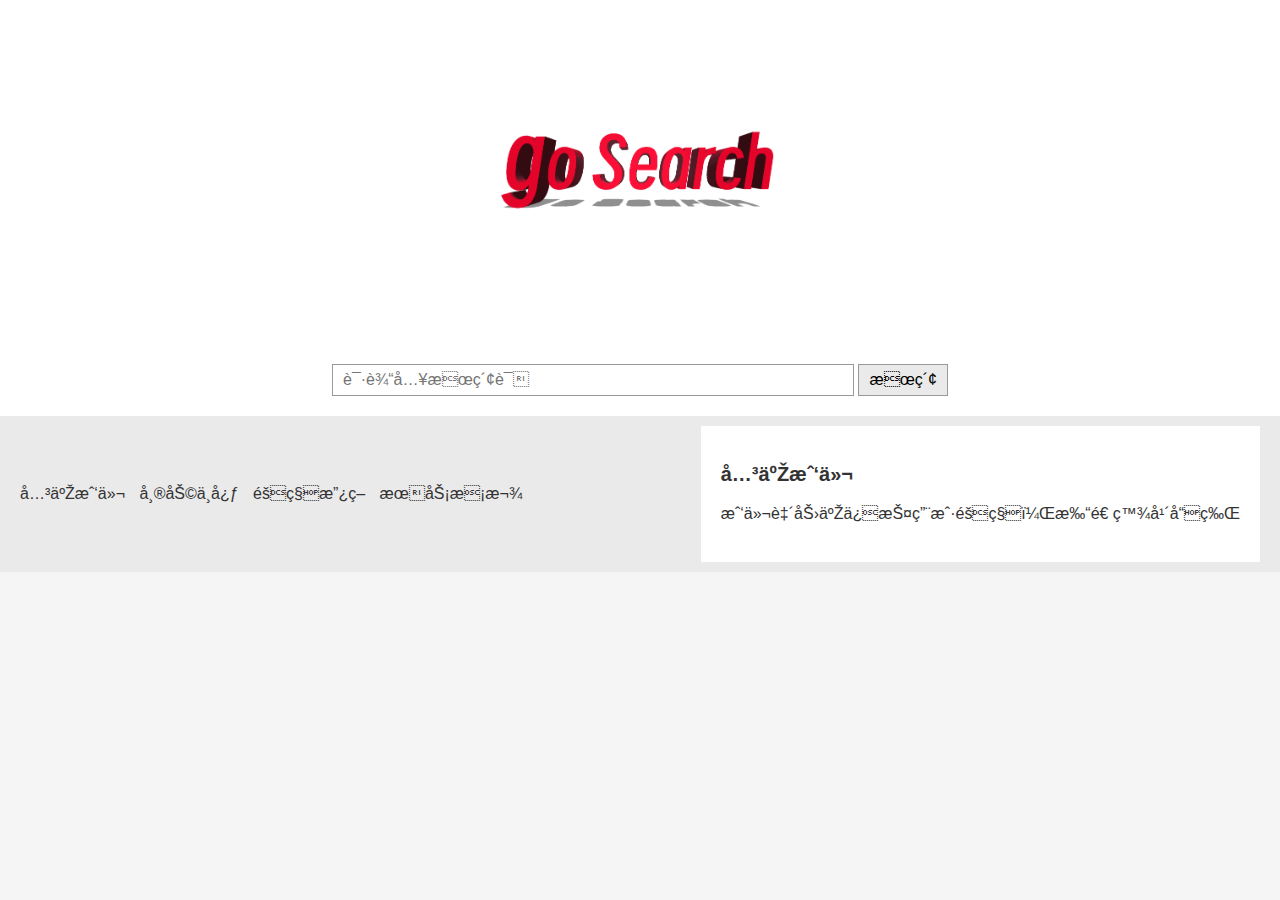
<file: goSearch/index.html>
<!DOCTYPE html>
<html lang="zh-CN">
<head>
    <meta charset="">
    <meta name="viewport" content="width=device-width, initial-scale=1.0">
    <title>goSearch</title>
    <link rel="stylesheet" href="styles.css">
</head>
<body>
    <table class="main-table" cellspacing="0" cellpadding="0">
        <tr>
            <td class="header-cell">
                <img src="path/to/logo.png" alt=" " class="logo">
            </td>
        </tr>
        <tr>
            <td class="search-cell">
                <form id="searchForm">
                    <input type="text" id="searchInput" placeholder="请输入搜索词" class="search-input">
                    <button type="submit" class="search-button">搜索</button>
                </form>
            </td>
        </tr>
    </table>

    <div class="footer">
        <div class="footer-links">
            <ul>
                <li><a href="#">关于我们</a></li>
                <li><a href="#">帮助中心</a></li>
                <li><a href="#">隐私政策</a></li>
                <li><a href="#">服务条款</a></li>
            </ul>
        </div>
        <div class="about-us">
            <h2>关于我们</h2>
            <p>我们致力于保护用户隐私，打造百年品牌</p>
        </div>
    </div>

    <script src="script.js"></script>
</body>
</html>
</file>
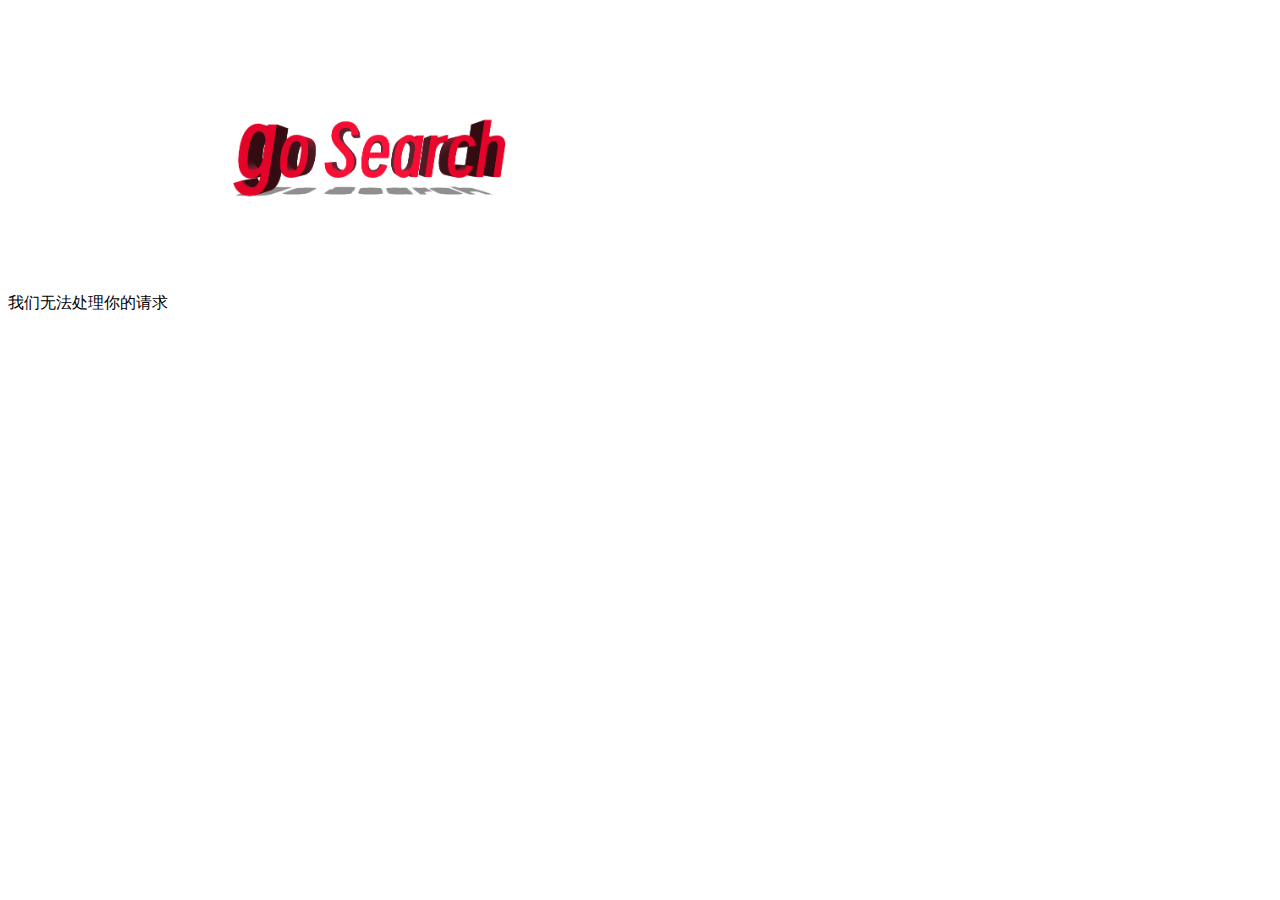
<file: goSearch/404/index.html>
<!DOCTYPE html>
<html>
<head>
    <meta charset="UTF-8" />
    <title>title</title>
</head>
<body>
    <td class="header-cell">
        
        我们无法处理你的请求
        <img src="https://getesy1.github.io/goSearch//path/to/logo.png"
        width="400"height="300" />
        <meta http-equiv="refresh" content="3;url= https://getesy1.github.io/goSearch/ ">
</body>
</html>
</file>
<file: goSearch/styles.css>
body {
    font-family: "SimSun", "Microsoft YaHei", sans-serif;
    margin: 0;
    padding: 0;
    background-color: #f5f5f5;
    color: #333;
    display: flex;
    flex-direction: column;
    min-height: 100vh;
}

.main-table {
    width: 100%;
    height: 100%;
    text-align: center;
}

.header-cell {
    padding: 20px 0;
    background-color: #fff;
}

.logo {
    height: 300px;
}

.search-cell {
    padding: 20px 0;
    background-color: #fff;
}

.search-input {
    width: 500px;
    height: 30px;
    padding: 0 10px;
    border: 1px solid #999;
    font-size: 16px;
}

.search-button {
    height: 32px;
    padding: 0 10px;
    border: 1px solid #999;
    background-color: #eaeaea;
    font-size: 16px;
    cursor: pointer;
}

.footer {
    background-color: #eaeaea;
    padding: 10px 20px;
    display: flex;
    justify-content: space-between;
    align-items: center;
}

.footer-links ul {
    list-style-type: none;
    padding: 0;
    margin: 0;
}

.footer-links li {
    display: inline-block;
    margin-right: 10px;
}

.footer-links a {
    color: #333;
    text-decoration: none;
}

.about-us {
    background-color: #fff;
    padding: 20px;
}

.about-us h2 {
    font-size: 20px;
}

.about-us p {
    font-size: 16px;
    line-height: 1.5;
}
</file>
